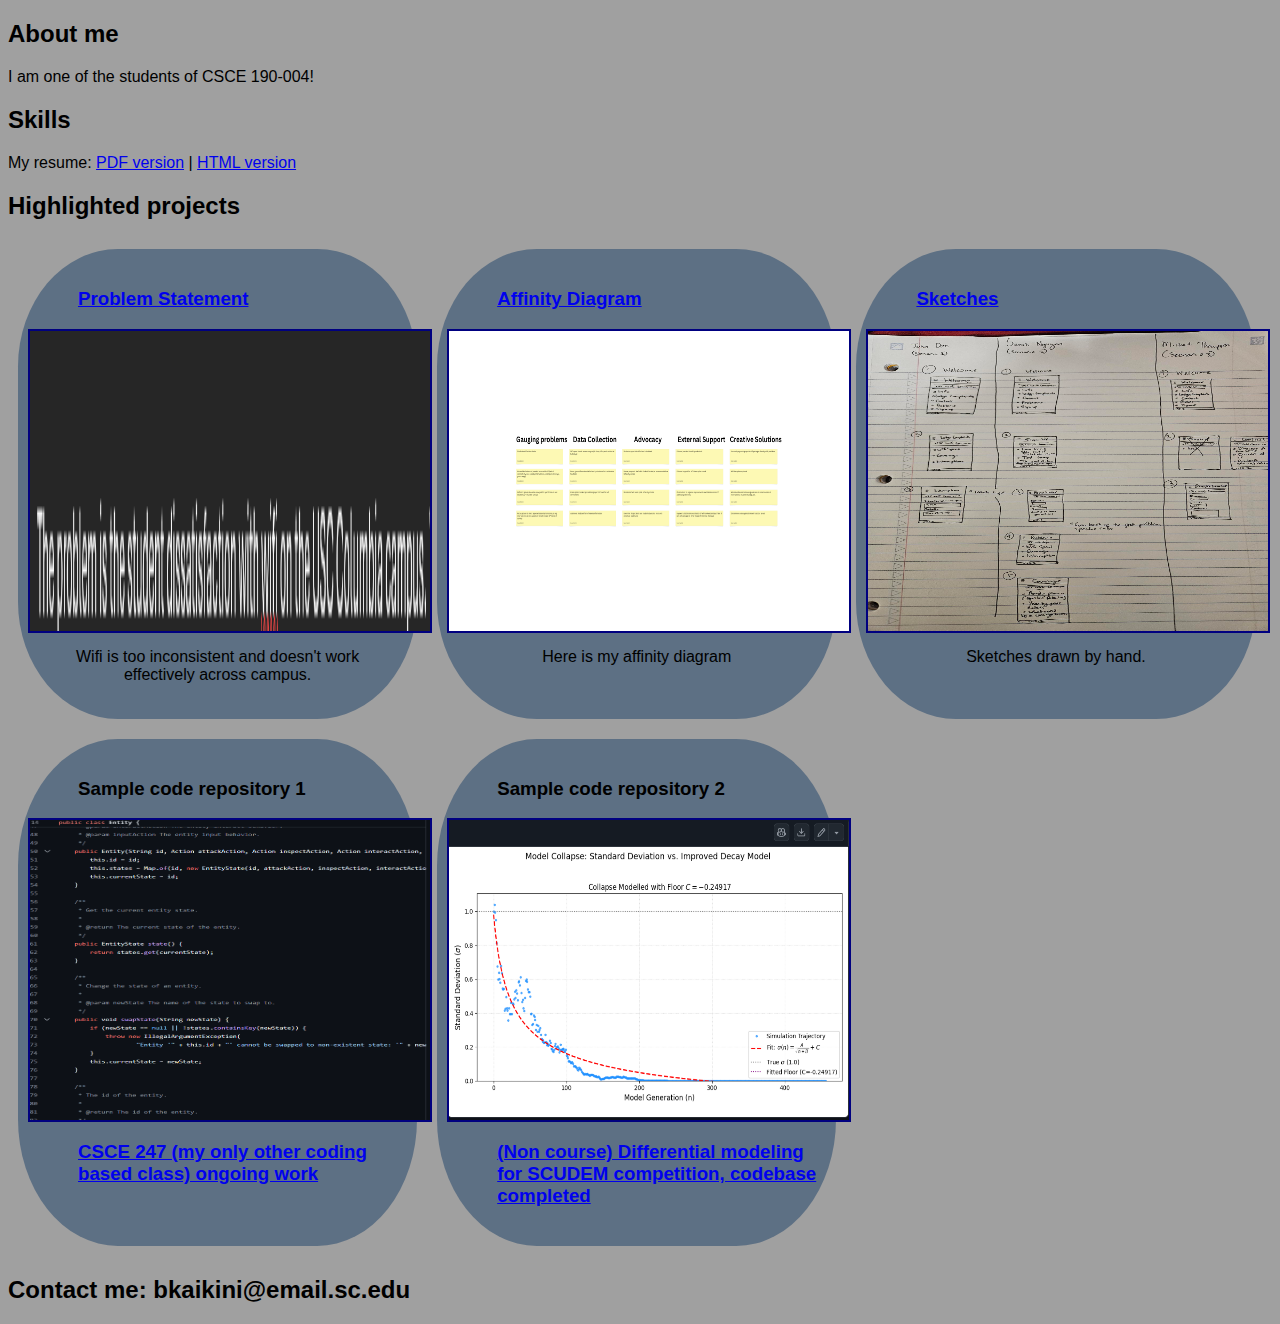
<file: index.html>
<!DOCTYPE html>
<html>
  <head>
    <title>CSCE 190: Bose Kaikini</title>
    <link rel="stylesheet" href="index.css">
  </head>
<body>
    <div class="about">
        <h2>About me</h2>
        <p>I am one of the students of CSCE 190-004!</p>
    </div>

    <div class="skills">
        <h2>Skills</h2>
        <span>
          My resume: <a href="files/Bose_Kaikini_Resume (1).pdf">PDF version</a> | <a href="div_res.html">HTML version</a>
        </span>
    </div>

    <div class="projects">
      <h2>Highlighted projects</h2>
      
      <section class="project">
        <a href="files/problem_statement.pdf">
          <h3>Problem Statement</h3>
        </a>
        <a href="files/problem_statement.pdf">
          <img src="images/problem_statement.png">
        </a>
        <p>Wifi is too inconsistent and doesn't work effectively across campus.</p>
      </section>

      <section class="project">
        <a href="files/affinity_diagram_pdf.pdf">
          <h3>Affinity Diagram</h3>
        </a>
        <a href="files/affinity_diagram_pdf.pdf">
          <img src="images/affinity_diagram.png">
        </a>
        <p>Here is my affinity diagram</p>
      </section>


      <section class="project">
        <a href="files/detailed_sketch_document.pdf">
          <h3>Sketches</h3>
        </a>
        <a href="files/detailed_sketch_document.pdf">
          <img src="images/sketch_document_detailed.jpg">
        </a>
        <p>
            Sketches drawn by hand.
        </p>
      </section>

      <section class="project">
        <h3>Sample code repository 1</h3>
        <img src="images/247_code_image.png">
        <a href="https://github.com/amheuer/virtuoso-escape.git">
          <h3>CSCE 247 (my only other coding based class) ongoing work</h3>
        </a>
      </section>

      <section class="project">
        <h3>Sample code repository 2</h3>
        <img src="images/scudem_code_image.png">
        <a href="https://github.com/bosekaikini/scudem_model.git">
            <h3>(Non course) Differential modeling for SCUDEM competition, codebase completed</h3>
        </a>
      </section>
    </div>

    <div class="contact">
        <h2>Contact me: bkaikini@email.sc.edu</h2>
    </div>
</body>
</html>
</file>
<file: index.css>
body {
	background: rgba(129, 129, 129, 0.751);
	font-family: Arial, Helvetica, sans-serif;
}
h1 {
	color: darkslategrey;
	text-align: center;
}
.projects { 
	display:flex; 
	flex-wrap:wrap;  
} 
.projects h2 {
	width: 100%;
}
.project {
    width: 30%;
    margin: 10px;
    padding: 20px 10px;
    background: rgb(93, 112, 132);
    border-radius: 25%;
}
.project h3 {
    margin-left: 50px;
}
.project img {
    width: 400px;
    height: 300px;
    margin: 10px auto;
    border: 2px solid navy;
    display: block;
    text-align: center;
}
.project p {
    text-align: center;
    margin: 15px;
}
</file>
